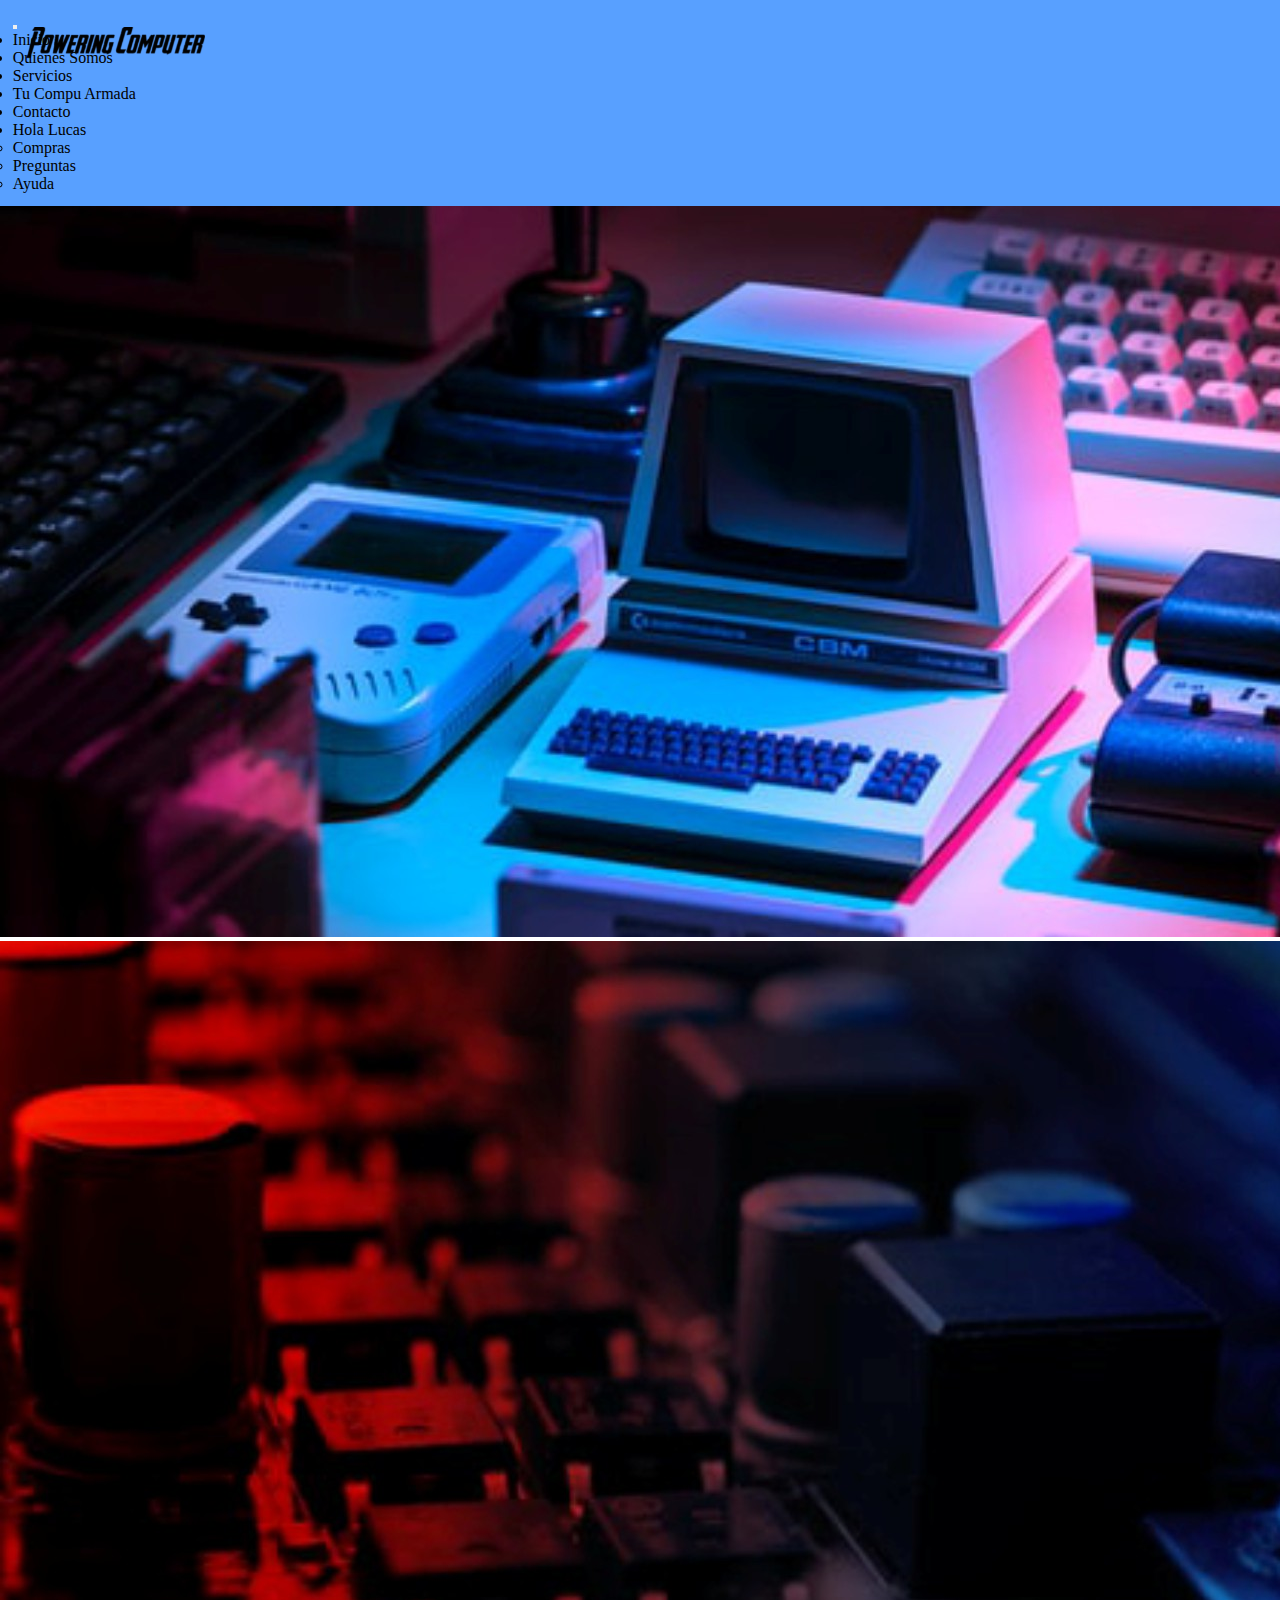
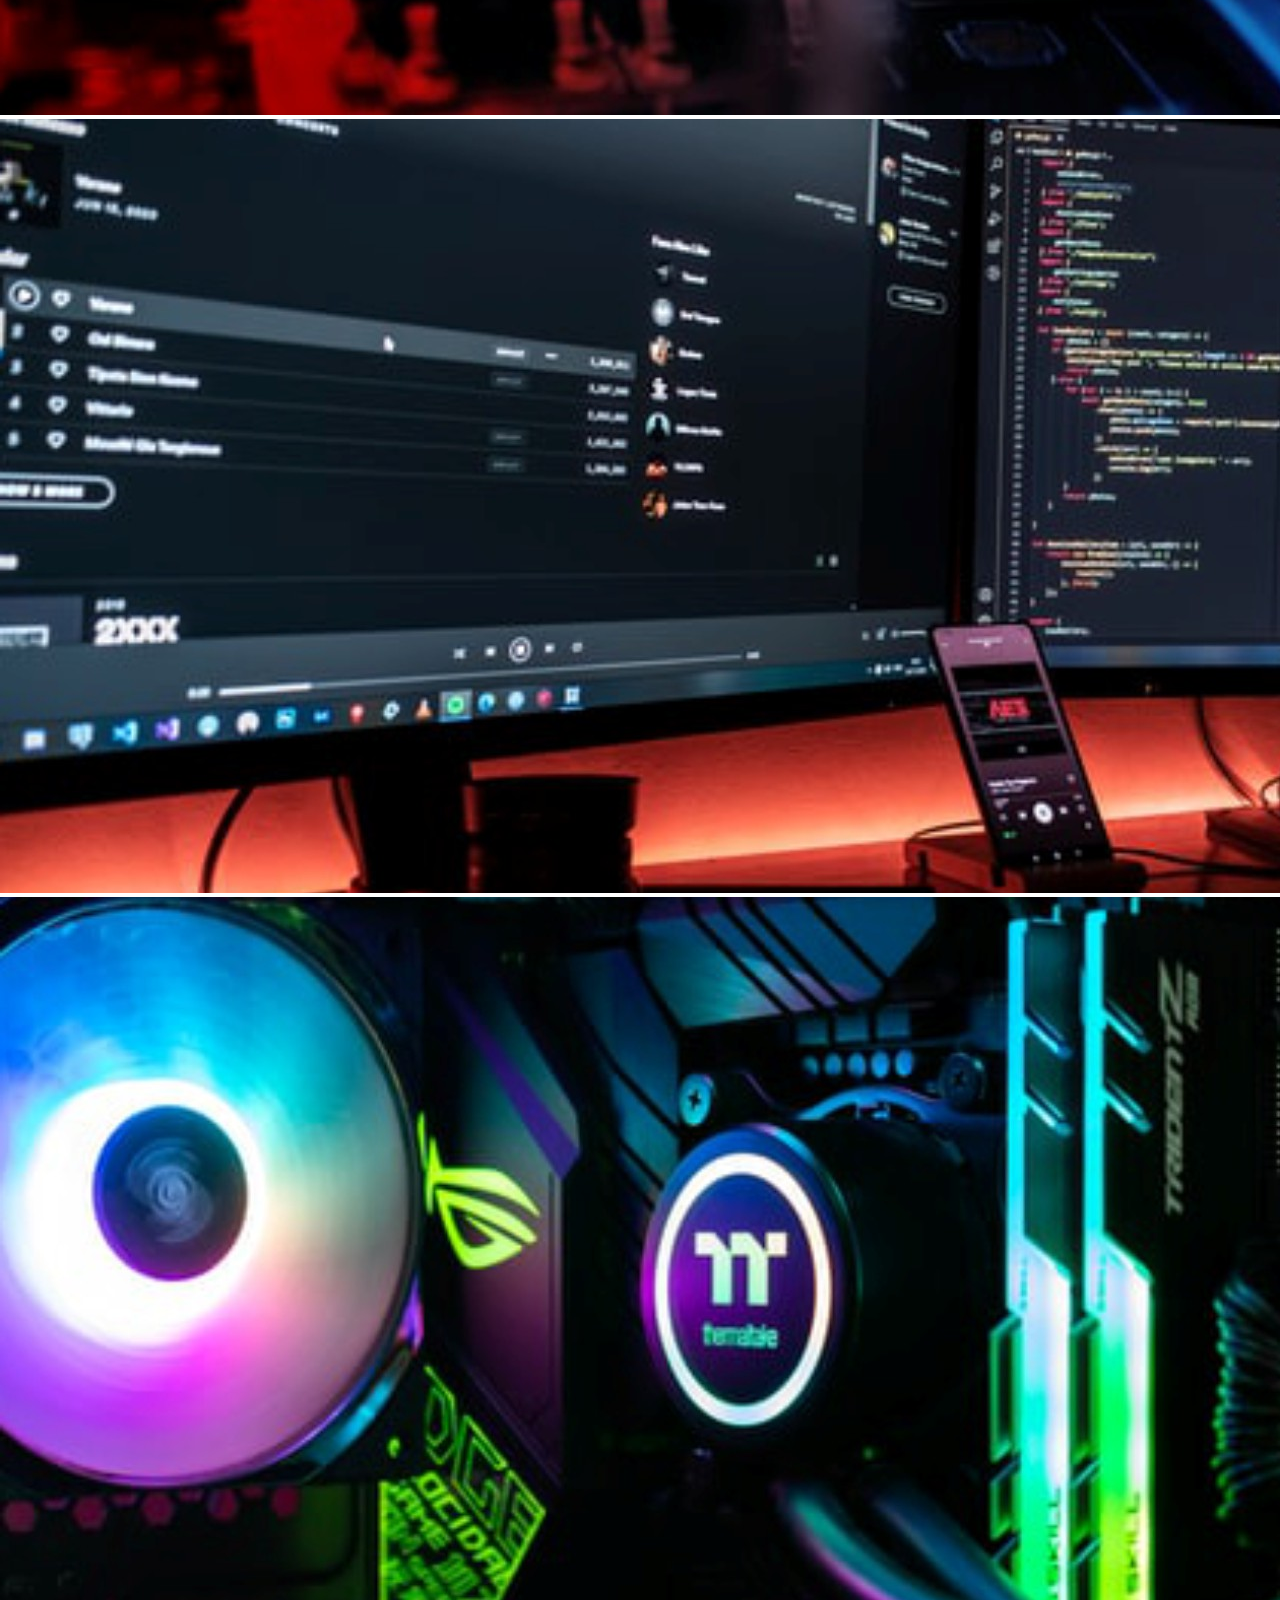
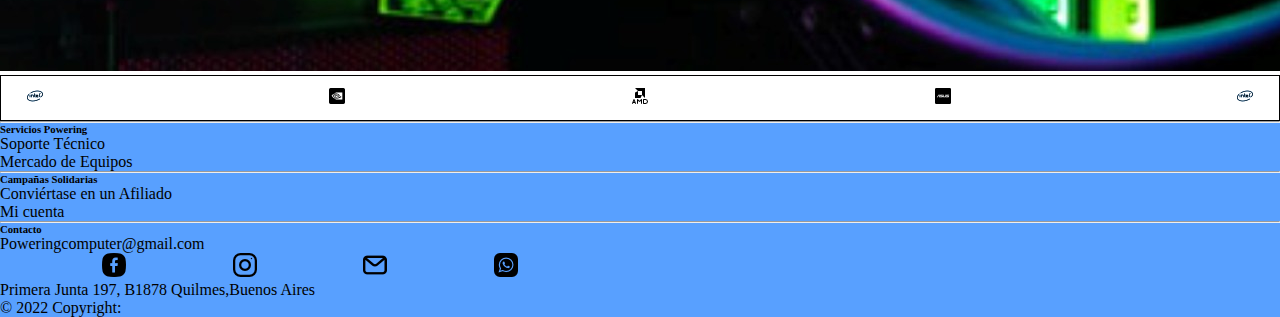
<file: index.html>
<!DOCTYPE html>
<html lang="es">

<head>
    <meta charset="UTF-8">
    <meta http-equiv="X-UA-Compatible" content="IE=edge">
    <meta name="viewport" content="width=device-width, initial-scale=1.0">
    <meta name="keywords" content="soporte, soportetecnico, soportecompu, poweringcomputer">
    <meta name="description"
        content="Powering Computer es un emprendimiento que provee asistencia técnica a equipos informáticos,  también busca alimentar la potencia de tu equipo para sacar el máximo desempeño.  ">
    <meta name="keywords" content="soporte, soportetecnico, soportecompu, poweringcomputer">
    <link rel="shortcut icon" href="./imagenes/iron-man.png">
    <title>Powering Computer</title>
    <link href="https://cdn.jsdelivr.net/npm/bootstrap@5.1.3/dist/css/bootstrap.min.css" rel="stylesheet"
        integrity="sha384-1BmE4kWBq78iYhFldvKuhfTAU6auU8tT94WrHftjDbrCEXSU1oBoqyl2QvZ6jIW3" crossorigin="anonymous">
    <link rel="stylesheet" href="./css/estilos.css">
</head>

<body>
    <header class="header">
        <div class="logo">
            <a href="./index.html">
                <img src="./imagenes/Powerin Computer (1).png" alt="Logo"></a>
        </div>
        <nav class="navbar navbar-expand-lg navbar-light" style="background-color: #58a0ff;">
            <div class="container-fluid">
                <a class="navbar-brand" href="#"></a>
                <button class="navbar-toggler" type="button" data-bs-toggle="collapse"
                    data-bs-target="#navbarNavDropdown" aria-controls="navbarNavDropdown" aria-expanded="false"
                    aria-label="Toggle navigation">
                    <span class="navbar-toggler-icon"></span>
                </button>
                <div class="collapse navbar-collapse justify-content-end" id="navbarNavDropdown">
                    <ul class="navbar-nav">
                        <li class="nav-item">
                            <a class="nav-link active" aria-current="page" href="./index.html">Inicio</a>
                        </li>
                        <li class="nav-item">
                            <a class="nav-link" href="./Pages/quienessomos.html">Quienes Somos</a>
                        </li>
                        <li class="nav-item">
                            <a class="nav-link" href="./Pages/servicios.html">Servicios</a>
                        <li class="nav-item">
                            <a class="nav-link" href="./Pages/tucompuarmada.html">Tu Compu Armada</a>
                        </li>
                        <li class="nav-item">
                            <a class="nav-link" href="./Pages/contacto.html">Contacto</a>
                        </li>
                        </li>
                        <li class="nav-item dropdown">
                            <a class="nav-link dropdown-toggle" href="#" id="navbarDropdownMenuLink" role="button"
                                data-bs-toggle="dropdown" aria-expanded="false">
                                Hola Lucas
                            </a>
                            <ul class="dropdown-menu" aria-labelledby="navbarDropdownMenuLink">
                                <li><a class="dropdown-item" href="./Pages/contacto.html">Compras</a></li>
                                <li><a class="dropdown-item" href="#">Preguntas</a></li>
                                <li><a class="dropdown-item" href="#">Ayuda</a></li>
                            </ul>
                        </li>
                    </ul>
                </div>
            </div>
        </nav>

    </header>
    <div id="carousel portatada" class="carousel slide" data-bs-ride="carousel">
        <div class="carousel-inner">
            <div class="carousel-item active">
                <img src="./imagenes/Portada1.jpg" class="d-block w-100" alt="Portada1">
            </div>
            <div class="carousel-item">
                <img src="./imagenes/Portada2.jpg" class="d-block w-100" alt="Portada2">
            </div>
            <div class="carousel-item">
                <img src="./imagenes/Portada3.jpg" class="d-block w-100" alt="Portada3">
            </div>
            <div class="carousel-item">
                <img src="./imagenes/Portada4.jpg" class="d-block w-100" alt="Portada4">
            </div>
        </div>
    </div>
    <section>
        <nav>
            <ul class="sliderMarcas">
                <li><img src="./imagenes/intel.png" alt="logoIntel"></li>
                <li><img src="./imagenes/nvidia.png" alt="logoNvidia"></li>
                <li><img src="./imagenes/amd.png" alt="logoAmd"></li>
                <li><img src="./imagenes/asus.png" alt="logoAsus"></li>
                <li><img src="./imagenes/intel.png" alt="logoIntel"></li>
            </ul>
        </nav>
    </section>

    <footer class="page-footer font-small mdb-color pt-4">

        <div id="padding0" class="container text-center text-md-left">

            <div class="row text-center text-md-left mt-3 pb-3">
                <hr class="w-100 clearfix d-md-none">
                <div class="col-md-2 col-lg-2 col-xl-2 mx-auto mt-3">
                    <h6 class="text-uppercase mb-4 font-weight-bold">Servicios Powering</h6>
                    <p>
                        <a href="./Pages/servicios.html">Soporte Técnico</a>
                    </p>
                    <p>
                        <a href="./Pages/tucompuarmada.html">Mercado de Equipos</a>
                    </p>

                </div>

                <hr class="w-100 clearfix d-md-none">
                <div class="col-md-3 col-lg-2 col-xl-2 mx-auto mt-3">
                    <h6 class="text-uppercase mb-4 font-weight-bold">Campañas Solidarias</h6>
                    <p>
                        <a href="./Pages/contacto.html">Conviértase en un Afiliado</a>
                    </p>
                    <p>
                        <a href="./Pages/contacto.html">Mi cuenta</a>
                    </p>
                </div>

                <hr class="w-100 clearfix d-md-none">

                <div class="col-md-4 col-lg-3 col-xl-3 mx-auto mt-3">
                    <h6 class="text-uppercase mb-4 font-weight-bold">Contacto</h6>
                    <div id="iconos">
                        <p>
                        <p>
                            <i class="fas fa-envelope mr-3"></i> Poweringcomputer@gmail.com
                        </p>
                        <a href="https://es-la.facebook.com/"><img src="./imagenes/facebook.png" alt="facebook"></a>
                        <a href="https://www.instagram.com/?hl=es-la"><img src="./imagenes/instagram.png"
                                alt="instagram"></a>
                        <a
                            href="https://accounts.google.com/AccountChooser/signinchooser?service=mail&continue=https%3A%2F%2Fmail.google.com%2Fmail%2F&flowName=GlifWebSignIn&flowEntry=AccountChooser"><img
                                src="./imagenes/gmail.png" alt="gmail"></a>
                        <a href="https://web.whatsapp.com/"><img src="./imagenes/whatsapp.png" alt="whatsapp"></a></br>
                        <i class="fas fa-home mr-3"></i><a href="https://g.page/rejuntacoworking?share"> Primera
                            Junta 197, B1878 Quilmes,Buenos Aires
                        </a>
                        </p>
                    </div>
                </div>
            </div>
            <div class="bg-light text-center text-lg-start">
                <div class="text-center p-3" id="footer">
                    © 2022 Copyright:
                </div>
            </div>
    </footer>

    <script src="https://cdn.jsdelivr.net/npm/bootstrap@5.1.3/dist/js/bootstrap.bundle.min.js"
        integrity="sha384-ka7Sk0Gln4gmtz2MlQnikT1wXgYsOg+OMhuP+IlRH9sENBO0LRn5q+8nbTov4+1p"
        crossorigin="anonymous"></script>
</body>

</html>
</file>
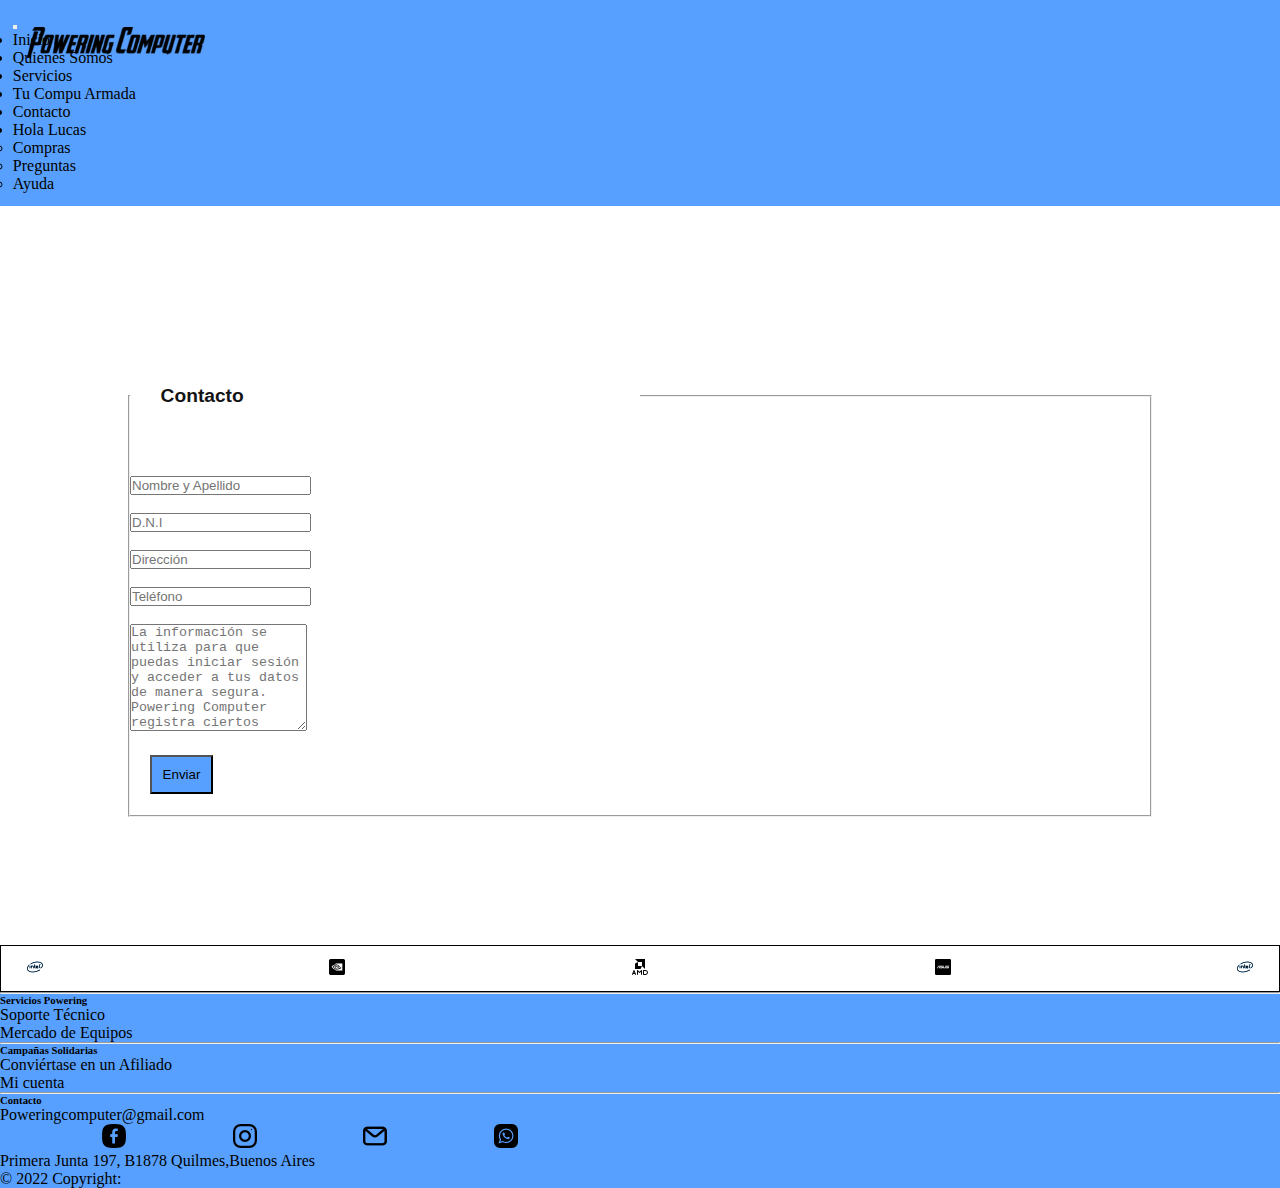
<file: Pages/contacto.html>
<!DOCTYPE html>
<html lang="es">

<head>
    <meta charset="UTF-8">
    <meta http-equiv="X-UA-Compatible" content="IE=edge">
    <meta name="viewport" content="width=device-width, initial-scale=1.0">
    <meta name="description"
        content="Powering Computer es un emprendimiento que provee asistencia técnica a equipos informáticos,  también busca alimentar la potencia de tu equipo para sacar el máximo desempeño.  ">
    <meta name="keywords" content="soporte, soportetecnico, soportecompu, poweringcomputer">
    <meta name="keywords" content="soporte, soportetecnico, soportecompu, poweringcomputer">
    <link rel="shortcut icon" href="../imagenes/iron-man.png">
    <link rel="stylesheet" href="https://cdnjs.cloudflare.com/ajax/libs/animate.css/4.1.1/animate.min.css" />
    <link href="https://cdn.jsdelivr.net/npm/bootstrap@5.1.3/dist/css/bootstrap.min.css" rel="stylesheet"
        integrity="sha384-1BmE4kWBq78iYhFldvKuhfTAU6auU8tT94WrHftjDbrCEXSU1oBoqyl2QvZ6jIW3" crossorigin="anonymous">
    <link rel="stylesheet" href="../css/estilos.css">
    <title>Powering Computer</title>
</head>

<body>
    <header class="header">
        <div class="logo">
            <a href="../index.html">
                <img src="../imagenes/Powerin Computer (1).png" alt="Logo"></a>
        </div>

        <nav class="navbar navbar-expand-lg navbar-light" style="background-color: #58a0ff;">
            <div class="container-fluid">
                <a class="navbar-brand" href="#"></a>
                <button class="navbar-toggler" type="button" data-bs-toggle="collapse"
                    data-bs-target="#navbarNavDropdown" aria-controls="navbarNavDropdown" aria-expanded="false"
                    aria-label="Toggle navigation">
                    <span class="navbar-toggler-icon"></span>
                </button>
                <div class="collapse navbar-collapse justify-content-end" id="navbarNavDropdown">
                    <ul class="navbar-nav">
                        <li class="nav-item">
                            <a class="nav-link active" aria-current="page" href="../index.html">Inicio</a>
                        </li>
                        <li class="nav-item">
                            <a class="nav-link" href="./quienessomos.html">Quienes Somos</a>
                        </li>
                        <li class="nav-item">
                            <a class="nav-link" href="./servicios.html">Servicios</a>
                        <li class="nav-item">
                            <a class="nav-link" href="./tucompuarmada.html">Tu Compu Armada</a>
                        </li>
                        <li class="nav-item">
                            <a class="nav-link" href="./contacto.html">Contacto</a>
                        </li>
                        </li>
                        <li class="nav-item dropdown">
                            <a class="nav-link dropdown-toggle" href="#" id="navbarDropdownMenuLink" role="button"
                                data-bs-toggle="dropdown" aria-expanded="false">
                                Hola Lucas
                            </a>
                            <ul class="dropdown-menu" aria-labelledby="navbarDropdownMenuLink">
                                <li><a class="dropdown-item" href="#">Compras</a></li>
                                <li><a class="dropdown-item" href="#">Preguntas</a></li>
                                <li><a class="dropdown-item" href="#">Ayuda</a></li>
                            </ul>
                        </li>
                    </ul>
                </div>
            </div>
        </nav>

    </header>
    <div class="container">
        <div class="row">
            <div class="col-md-12">
                <div class="well well-sm">
                    <form class="form-horizontal" method="post">
                        <fieldset>
                            <legend class="text-center contacto">
                                <h1>Contacto</h1>
                            </legend>
                            <div class="form-group">
                                <span class="col-md-1 col-md-offset-2 text-center"><i
                                        class="fa fa-user bigicon"></i></span>
                                <div class="col-md-8">
                                    <input id="fname" name="name" type="text" placeholder="Nombre y Apellido"
                                        class="form-control">
                                </div>
                            </div>
                            <div class="form-group">
                                <span class="col-md-1 col-md-offset-2 text-center"><i
                                        class="fa fa-user bigicon"></i></span>
                                <div class="col-md-8">
                                    <input id="lname" name="información" type="text" placeholder="D.N.I"
                                        class="form-control">
                                </div>
                            </div>

                            <div class="form-group">
                                <span class="col-md-1 col-md-offset-2 text-center"><i
                                        class="fa fa-envelope-o bigicon"></i></span>
                                <div class="col-md-8">
                                    <input id="información" name="email" type="text" placeholder="Dirección"
                                        class="form-control">
                                </div>
                            </div>

                            <div class="form-group">
                                <span class="col-md-1 col-md-offset-2 text-center"><i
                                        class="fa fa-phone-square bigicon"></i></span>
                                <div class="col-md-8">
                                    <input id="phone" name="phone" type="text" placeholder="Teléfono"
                                        class="form-control">
                                </div>
                            </div>

                            <div class="form-group">
                                <span class="col-md-1 col-md-offset-2 text-center"><i
                                        class="fa fa-pencil-square-o bigicon"></i></span>
                                <div class="col-md-8">
                                    <textarea class="form-control" id="message" name="message"
                                        placeholder="La información se utiliza para que puedas iniciar sesión y acceder a tus datos de manera segura. Powering Computer  registra ciertos datos de uso para fines relacionados con la seguridad, el soporte y la generación de informes."
                                        rows="7"></textarea>
                                </div>
                            </div>

                            <div class="form-group">
                                <div class="col-md-12 text-center">
                                    <button type="submit" class="btn btn-primary btn-lg boton ">Enviar</button>
                                </div>
                            </div>
                        </fieldset>
                    </form>
                </div>
            </div>
        </div>
    </div>
    <nav>
        <ul class="sliderMarcas">
            <li><img src="../imagenes/intel.png" alt="logoIntel"></li>
            <li><img src="../imagenes/nvidia.png" alt="logoNvidia"></li>
            <li><img src="../imagenes/amd.png" alt="logoAmd"></li>
            <li><img src="../imagenes/asus.png" alt="logoAsus"></li>
            <li><img src="../imagenes/intel.png" alt="logoIntel"></li>
        </ul>
    </nav>

    <footer class="page-footer font-small mdb-color pt-4">


        <div id="padding0" class="container text-center text-md-left">


            <div class="row text-center text-md-left mt-3 pb-3">



                <hr class="w-100 clearfix d-md-none">


                <div class="col-md-2 col-lg-2 col-xl-2 mx-auto mt-3">
                    <h6 class="text-uppercase mb-4 font-weight-bold">Servicios Powering</h6>
                    <p>
                        <a href="./Pages/servicios.html">Soporte Técnico</a>
                    </p>
                    <p>
                        <a href="./Pages/tucompuarmada.html">Mercado de Equipos</a>
                    </p>

                </div>

                <hr class="w-100 clearfix d-md-none">


                <div class="col-md-3 col-lg-2 col-xl-2 mx-auto mt-3">
                    <h6 class="text-uppercase mb-4 font-weight-bold">Campañas Solidarias</h6>
                    <p>
                        <a href="./Pages/contacto.html">Conviértase en un Afiliado</a>
                    </p>
                    <p>
                        <a href="./Pages/contacto.html">Mi cuenta</a>
                    </p>
                </div>

                <hr class="w-100 clearfix d-md-none">

                <div class="col-md-4 col-lg-3 col-xl-3 mx-auto mt-3">
                    <h6 class="text-uppercase mb-4 font-weight-bold">Contacto</h6>
                    <div id="iconos">
                        <p>
                        <p>
                            <i class="fas fa-envelope mr-3"></i> Poweringcomputer@gmail.com
                        </p>
                        <a href="https://es-la.facebook.com/"><img src="../imagenes/facebook.png" alt="facebook"></a>
                        <a href="https://www.instagram.com/?hl=es-la"><img src="../imagenes/instagram.png"
                                alt="instagram"></a>
                        <a
                            href="https://accounts.google.com/AccountChooser/signinchooser?service=mail&continue=https%3A%2F%2Fmail.google.com%2Fmail%2F&flowName=GlifWebSignIn&flowEntry=AccountChooser"><img
                                src="../imagenes/gmail.png" alt="gmail"></a>
                        <a href="https://web.whatsapp.com/"><img src="../imagenes/whatsapp.png" alt="whatsapp"></a></br>
                        <i class="fas fa-home mr-3"></i><a href="https://g.page/rejuntacoworking?share"> Primera
                            Junta 197, B1878 Quilmes,Buenos Aires
                        </a>
                        </p>
                    </div>
                </div>
            </div>
            <div class="bg-light text-center text-lg-start">
                <div class="text-center p-3" id="footer">
                    © 2022 Copyright:
                </div>
            </div>
    </footer>
    <script src="https://cdn.jsdelivr.net/npm/bootstrap@5.1.3/dist/js/bootstrap.bundle.min.js"
        integrity="sha384-ka7Sk0Gln4gmtz2MlQnikT1wXgYsOg+OMhuP+IlRH9sENBO0LRn5q+8nbTov4+1p"
        crossorigin="anonymous"></script>
</body>

</html>
</file>
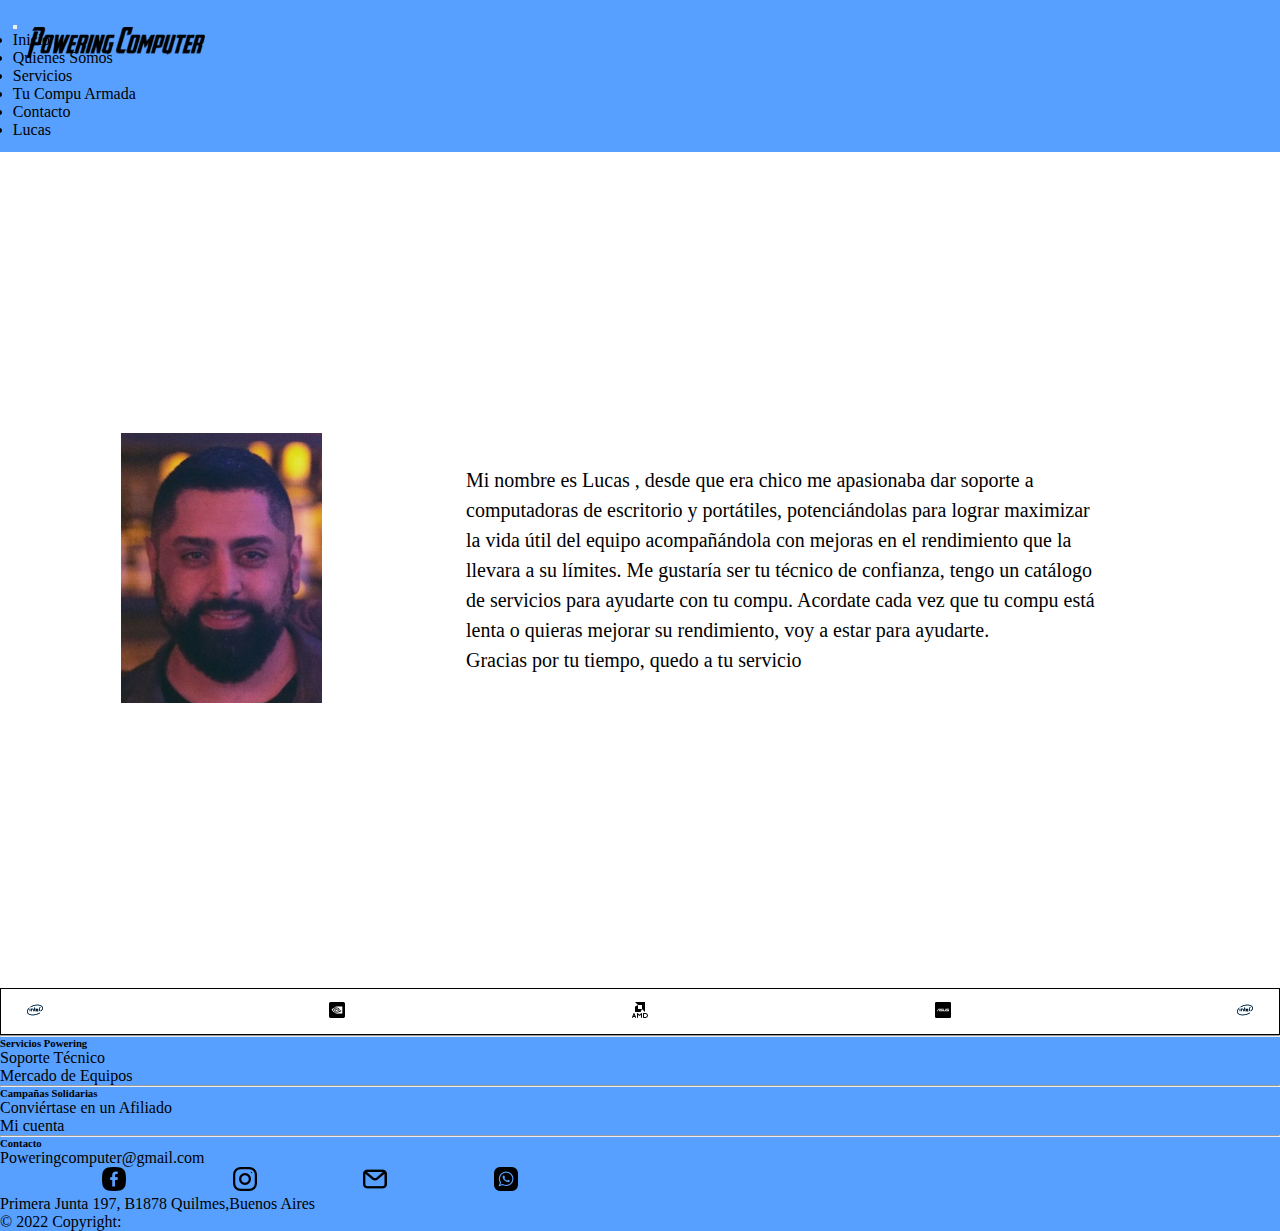
<file: Pages/quienessomos.html>
<!DOCTYPE html>
<html lang="es">

<head>
    <meta charset="UTF-8">
    <meta http-equiv="X-UA-Compatible" content="IE=edge">
    <meta name="viewport" content="width=device-width, initial-scale=1.0">
    <meta name="keywords" content="soporte, soportetecnico, soportecompu, poweringcomputer">
    <meta name="description"
        content="Powering Computer es un emprendimiento que provee asistencia técnica a equipos informáticos,  también busca alimentar la potencia de tu equipo para sacar el máximo desempeño.  ">
    <meta name="keywords" content="soporte, soportetecnico, soportecompu, poweringcomputer">
    <link rel="shortcut icon" href="../imagenes/iron-man.png">
    <title>Powering Servicios</title>
    <link href="https://cdn.jsdelivr.net/npm/bootstrap@5.1.3/dist/css/bootstrap.min.css" rel="stylesheet"
        integrity="sha384-1BmE4kWBq78iYhFldvKuhfTAU6auU8tT94WrHftjDbrCEXSU1oBoqyl2QvZ6jIW3" crossorigin="anonymous">
    <link rel="stylesheet" href="../css/estilos.css">
</head>

<body>
    <header class="header">
        <div class="logo">
            <a href="../index.html">
                <img src="../imagenes/Powerin Computer (1).png" alt="Logo"></a>
        </div>
        <nav class="navbar navbar-expand-lg navbar-light" style="background-color: #58a0ff;">
            <div class="container-fluid">
                <a class="navbar-brand" href="#"></a>
                <button class="navbar-toggler" type="button" data-bs-toggle="collapse"
                    data-bs-target="#navbarNavDropdown" aria-controls="navbarNavDropdown" aria-expanded="false"
                    aria-label="Toggle navigation">
                    <span class="navbar-toggler-icon"></span>
                </button>
                <div class="collapse navbar-collapse justify-content-end" id="navbarNavDropdown">
                    <ul class="navbar-nav">
                        <li class="nav-item">
                            <a class="nav-link active" aria-current="page" href="../index.html">Inicio</a>
                        </li>
                        <li class="nav-item">
                            <a class="nav-link" href="./quienessomos.html">Quienes Somos</a>
                        </li>
                        <li class="nav-item">
                            <a class="nav-link" href="./servicios.html">Servicios</a>
                        <li class="nav-item">
                            <a class="nav-link" href="./tucompuarmada.html">Tu Compu Armada</a>
                        </li>
                        <li class="nav-item">
                            <a class="nav-link" href="./contacto.html">Contacto</a>
                        </li>
                        </li>
                        <li class="nav-item dropdown">
                            <a class="nav-link dropdown-toggle" href="#" id="navbarDropdownMenuLink" role="button"
                                data-bs-toggle="dropdown" aria-expanded="false">

                                Lucas
                            </a>
    </header>


    <div class="biografia">
        <section class="miFoto"> <img src="../imagenes/Lucas.png" alt="Lucas">
        </section>

        <article class="quienSoy">
            <p>Mi nombre es Lucas , desde que era chico me apasionaba dar soporte a computadoras de escritorio y
                portátiles, potenciándolas para lograr maximizar la vida útil del equipo acompañándola con mejoras en el
                rendimiento que la llevara a su límites. Me gustaría ser tu técnico de confianza, tengo un catálogo de
                servicios para ayudarte con tu compu.
                Acordate cada vez que tu compu está lenta o quieras mejorar su rendimiento, voy a estar para ayudarte.
                </br>

                Gracias por tu tiempo, quedo a tu servicio
            </p>
        </article>
    </div>

    <nav>
        <ul class="sliderMarcas">
            <li><img src="../imagenes/intel.png" alt="logoIntel"></li>
            <li><img src="../imagenes/nvidia.png" alt="logoNvidia"></li>
            <li><img src="../imagenes/amd.png" alt="logoAmd"></li>
            <li><img src="../imagenes/asus.png" alt="logoAsus"></li>
            <li><img src="../imagenes/intel.png" alt="logoIntel"></li>
        </ul>
    </nav>

    </section>
    <footer class="page-footer font-small mdb-color pt-4">


        <div id="padding0" class="container text-center text-md-left">


            <div class="row text-center text-md-left mt-3 pb-3">



                <hr class="w-100 clearfix d-md-none">


                <div class="col-md-2 col-lg-2 col-xl-2 mx-auto mt-3">
                    <h6 class="text-uppercase mb-4 font-weight-bold">Servicios Powering</h6>
                    <p>
                        <a href="./Pages/servicios.html">Soporte Técnico</a>
                    </p>
                    <p>
                        <a href="./Pages/tucompuarmada.html">Mercado de Equipos</a>
                    </p>

                </div>

                <hr class="w-100 clearfix d-md-none">


                <div class="col-md-3 col-lg-2 col-xl-2 mx-auto mt-3">
                    <h6 class="text-uppercase mb-4 font-weight-bold">Campañas Solidarias</h6>
                    <p>
                        <a href="./Pages/contacto.html">Conviértase en un Afiliado</a>
                    </p>
                    <p>
                        <a href="./Pages/contacto.html">Mi cuenta</a>
                    </p>
                </div>

                <hr class="w-100 clearfix d-md-none">

                <div class="col-md-4 col-lg-3 col-xl-3 mx-auto mt-3">
                    <h6 class="text-uppercase mb-4 font-weight-bold">Contacto</h6>
                    <div id="iconos">
                        <p>
                        <p>
                            <i class="fas fa-envelope mr-3"></i> Poweringcomputer@gmail.com
                        </p>
                        <a href="https://es-la.facebook.com/"><img src="../imagenes/facebook.png" alt="facebook"></a>
                        <a href="https://www.instagram.com/?hl=es-la"><img src="../imagenes/instagram.png"
                                alt="instagram"></a>
                        <a
                            href="https://accounts.google.com/AccountChooser/signinchooser?service=mail&continue=https%3A%2F%2Fmail.google.com%2Fmail%2F&flowName=GlifWebSignIn&flowEntry=AccountChooser"><img
                                src="../imagenes/gmail.png" alt="gmail"></a>
                        <a href="https://web.whatsapp.com/"><img src="../imagenes/whatsapp.png" alt="whatsapp"></a></br>
                        <i class="fas fa-home mr-3"></i><a href="https://g.page/rejuntacoworking?share"> Primera
                            Junta 197, B1878 Quilmes,Buenos Aires
                        </a>
                        </p>
                    </div>
                </div>
            </div>
            <div class="bg-light text-center text-lg-start">
                <div class="text-center p-3" id="footer">
                    © 2022 Copyright:
                </div>
            </div>
    </footer>
    <script src="https://cdn.jsdelivr.net/npm/bootstrap@5.1.3/dist/js/bootstrap.bundle.min.js"
        integrity="sha384-ka7Sk0Gln4gmtz2MlQnikT1wXgYsOg+OMhuP+IlRH9sENBO0LRn5q+8nbTov4+1p"
        crossorigin="anonymous"></script>
</body>


</html>
</file>
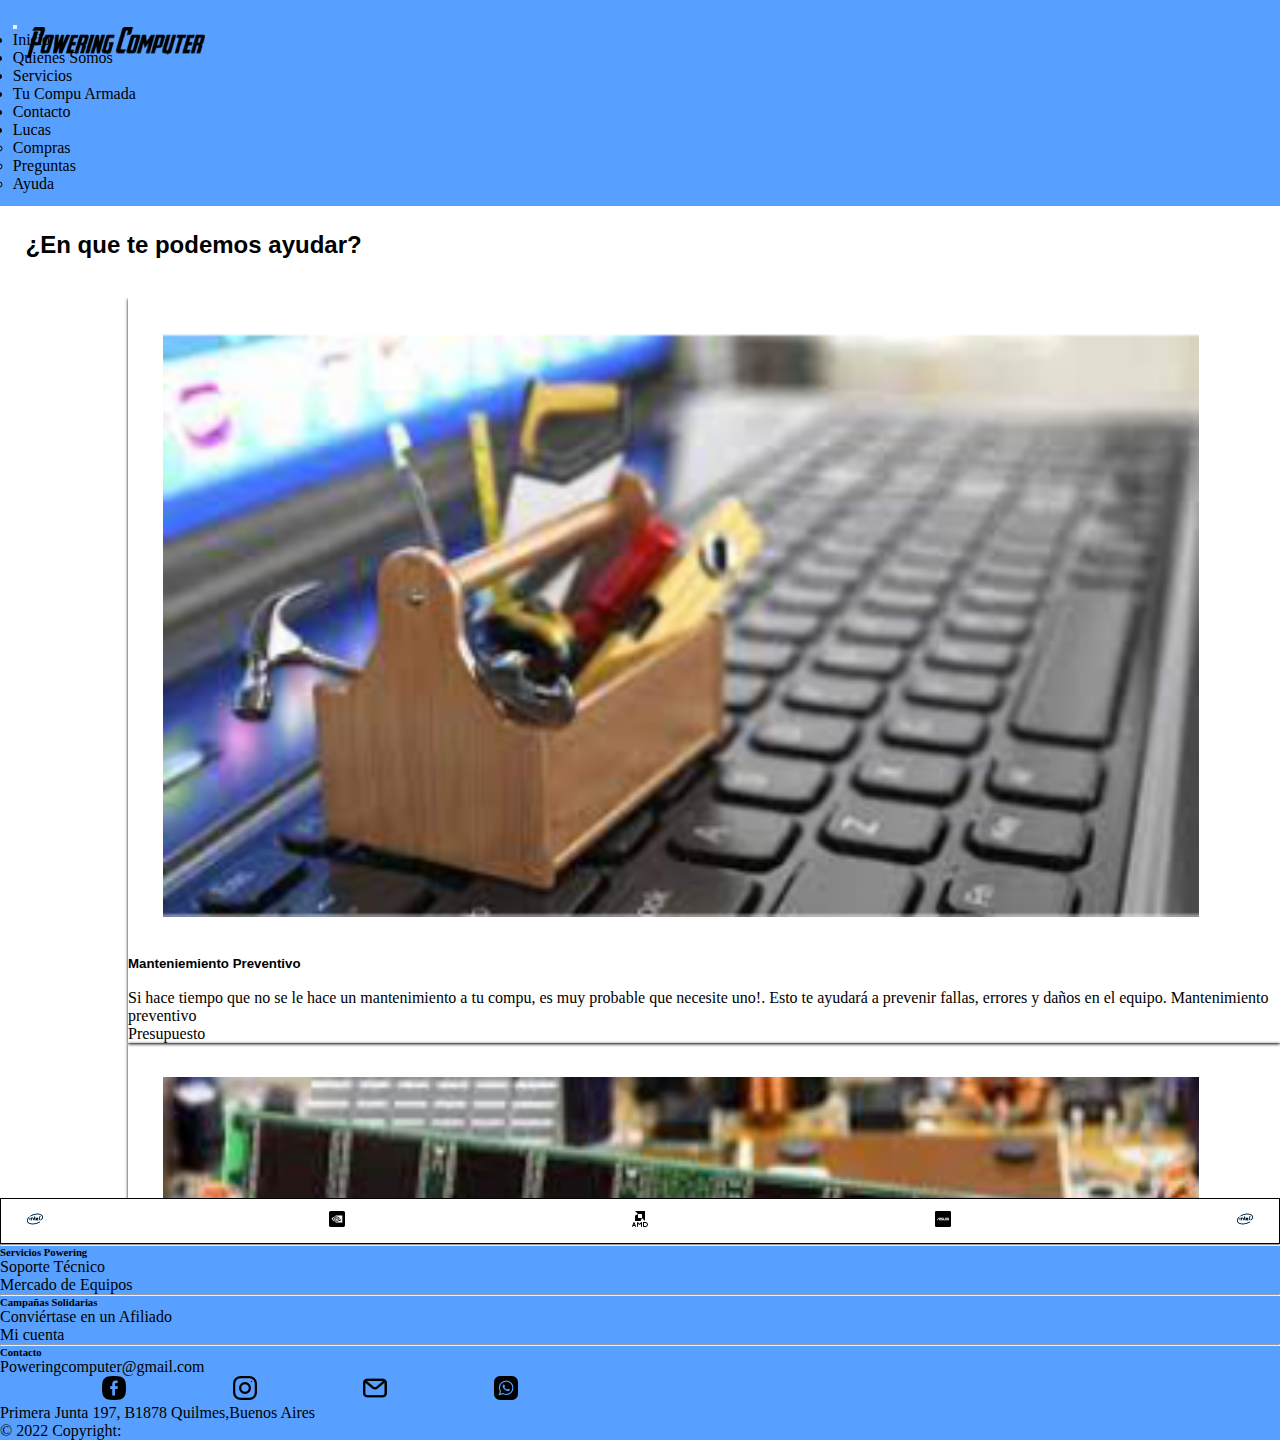
<file: Pages/servicios.html>
<!DOCTYPE html>
<html lang="es">

<head>
    <meta charset="UTF-8">
    <meta http-equiv="X-UA-Compatible" content="IE=edge">
    <meta name="viewport" content="width=device-width, initial-scale=1.0">
    <meta name="keywords" content="soporte, soportetecnico, soportecompu, poweringcomputer">
    <meta name="description"
        content="Powering Computer es un emprendimiento que provee asistencia técnica a equipos informáticos,  también busca alimentar la potencia de tu equipo para sacar el máximo desempeño.  ">
    <meta name="keywords" content="soporte, soportetecnico, soportecompu, poweringcomputer">
    <link rel="shortcut icon" href="../imagenes/iron-man.png">
    <title>Powering Servicios</title>
    <link href="https://cdn.jsdelivr.net/npm/bootstrap@5.1.3/dist/css/bootstrap.min.css" rel="stylesheet"
        integrity="sha384-1BmE4kWBq78iYhFldvKuhfTAU6auU8tT94WrHftjDbrCEXSU1oBoqyl2QvZ6jIW3" crossorigin="anonymous">
    <link rel="stylesheet" href="../css/estilos.css">
</head>

<body>
    <header class="header">
        <div class="logo">
            <a href="../index.html">
                <img src="../imagenes/Powerin Computer (1).png" alt="Logo"></a>
        </div>
        <nav class="navbar navbar-expand-lg navbar-light" style="background-color: #58a0ff;">
            <div class="container-fluid">
                <a class="navbar-brand" href="#"></a>
                <button class="navbar-toggler" type="button" data-bs-toggle="collapse"
                    data-bs-target="#navbarNavDropdown" aria-controls="navbarNavDropdown" aria-expanded="false"
                    aria-label="Toggle navigation">
                    <span class="navbar-toggler-icon"></span>
                </button>
                <div class="collapse navbar-collapse justify-content-end" id="navbarNavDropdown">
                    <ul class="navbar-nav">
                        <li class="nav-item">
                            <a class="nav-link active" aria-current="page" href="../index.html">Inicio</a>
                        </li>
                        <li class="nav-item">
                            <a class="nav-link" href="./quienessomos.html">Quienes Somos</a>
                        </li>
                        <li class="nav-item">
                            <a class="nav-link" href="./servicios.html">Servicios</a>
                        <li class="nav-item">
                            <a class="nav-link" href="./tucompuarmada.html">Tu Compu Armada</a>
                        </li>
                        <li class="nav-item">
                            <a class="nav-link" href="./contacto.html">Contacto</a>
                        </li>
                        </li>
                        <li class="nav-item dropdown">
                            <a class="nav-link dropdown-toggle" href="#" id="navbarDropdownMenuLink" role="button"
                                data-bs-toggle="dropdown" aria-expanded="false">

                                Lucas
                            </a>
                            <ul class="dropdown-menu" aria-labelledby="navbarDropdownMenuLink">
                                <li><a class="dropdown-item" href="./contacto.html">Compras</a></li>
                                <li><a class="dropdown-item" href="./contacto.html">Preguntas</a></li>
                                <li><a class="dropdown-item" href="./contacto.html">Ayuda</a></li>
                            </ul>
                        </li>
                    </ul>
                </div>
            </div>
        </nav>

    </header>
<h1 class="titulos">¿En que te podemos ayudar?</h1>
    <div class="row row-cols-1 row-cols-md-4 g-4 servicios text-center">
        <div class="col">
            <div class="card">
                <img src="../imagenes/Mp.png" class="card-img-top" alt="m.preventivo">
                <div class="card-body">
                    <h5 class="card-title">Manteniemiento Preventivo</h5>
                    <p class="card-text">
                        </br>
                        Si hace tiempo que no se le hace un mantenimiento a tu compu, es muy probable que necesite uno!.
                        Esto te ayudará a prevenir fallas, errores y daños en el equipo.
                        Mantenimiento preventivo</p>
                        <a class="btn btn-primary" href="https://wa.me/p/4625246720833393/5491134542777" role="button">Presupuesto</a>
                </div>
            </div>
        </div>
        <div class="col">
            <div class="card">
                <img src="../imagenes/Mc (1).png" class="card-img-top" alt="m.Correctivo">
                <div class="card-body">
                    <h5 class="card-title">Mantenimiento Correctivo</h5>
                    <p class="card-text">Necesitamos hacer un diagnóstico para encontrar el problema y tratar de
                        solucionarlo lo más rápido posible, para que puedas volver a usar tu compu cuanto antes</p>
                        <a class="btn btn-primary" href="https://wa.me/p/4616277701738095/5491134542777" role="button">Presupuesto</a>
                </div>
            </div>
        </div>
        <div class="col">
            <div class="card">
                <img src="../imagenes/Ah.png" class="card-img-top" alt="actualizacionHardware">
                <div class="card-body">
                    <h5 class="card-title">Actualización Hardware</h5>
                    <p class="card-text">Llega cierto momento en el que el PC empieza a ir lento, llegados a este caso,
                        debemos actualizar el hardware del equipo y sacarle el máximo a tu compu.</p>
                        <a class="btn btn-primary" href="https://wa.me/p/4186957178090046/5491134542777" role="button">Presupuesto</a>
                </div>
            </div>
        </div>
        <div class="col">
            <div class="card">
                <img src="../imagenes/Ar.png" class="card-img-top" alt="asistenciaRemota">
                <div class="card-body">
                    <h5 class="card-title">Asistencia Remota</h5>
                    <p class="card-text">Utilizado un programa de control remoto, me conecto a tu compu dándonos la
                        posibilidad de atender muchas de las incidencias técnicas sin necesidad de que te desprendas de
                        tu equipo.</p>
                        <a class="btn btn-primary" href="https://wa.me/p/5922132134527691/5491134542777" role="button">Presupuesto</a>
                </div>
            </div>
        </div>
    </div>

    <nav>
        <ul class="sliderMarcas">
            <li><img src="../imagenes/intel.png" alt="logoIntel"></li>
            <li><img src="../imagenes/nvidia.png" alt="logoNvidia"></li>
            <li><img src="../imagenes/amd.png" alt="logoAmd"></li>
            <li><img src="../imagenes/asus.png" alt="logoAsus"></li>
            <li><img src="../imagenes/intel.png" alt="logoIntel"></li>
        </ul>
    </nav>

    </section>
    <footer class="page-footer font-small mdb-color pt-4">


        <div id="padding0" class="container text-center text-md-left">


            <div class="row text-center text-md-left mt-3 pb-3">



                <hr class="w-100 clearfix d-md-none">


                <div class="col-md-2 col-lg-2 col-xl-2 mx-auto mt-3">
                    <h6 class="text-uppercase mb-4 font-weight-bold">Servicios Powering</h6>
                    <p>
                        <a href="./Pages/servicios.html">Soporte Técnico</a>
                    </p>
                    <p>
                        <a href="./Pages/tucompuarmada.html">Mercado de Equipos</a>
                    </p>

                </div>

                <hr class="w-100 clearfix d-md-none">


                <div class="col-md-3 col-lg-2 col-xl-2 mx-auto mt-3">
                    <h6 class="text-uppercase mb-4 font-weight-bold">Campañas Solidarias</h6>
                    <p>
                        <a href="./Pages/contacto.html">Conviértase en un Afiliado</a>
                    </p>
                    <p>
                        <a href="./Pages/contacto.html">Mi cuenta</a>
                    </p>
                </div>

                <hr class="w-100 clearfix d-md-none">

                <div class="col-md-4 col-lg-3 col-xl-3 mx-auto mt-3">
                    <h6 class="text-uppercase mb-4 font-weight-bold">Contacto</h6>
                    <div id="iconos">
                        <p>
                        <p>
                            <i class="fas fa-envelope mr-3"></i> Poweringcomputer@gmail.com
                        </p>
                        <a href="https://es-la.facebook.com/"><img src="../imagenes/facebook.png" alt="facebook"></a>
                        <a href="https://www.instagram.com/?hl=es-la"><img src="../imagenes/instagram.png"
                                alt="instagram"></a>
                        <a
                            href="https://accounts.google.com/AccountChooser/signinchooser?service=mail&continue=https%3A%2F%2Fmail.google.com%2Fmail%2F&flowName=GlifWebSignIn&flowEntry=AccountChooser"><img
                                src="../imagenes/gmail.png" alt="gmail"></a>
                        <a href="https://web.whatsapp.com/"><img src="../imagenes/whatsapp.png" alt="whatsapp"></a></br>
                        <i class="fas fa-home mr-3"></i><a href="https://g.page/rejuntacoworking?share"> Primera
                            Junta 197, B1878 Quilmes,Buenos Aires
                        </a>
                        </p>
                    </div>
                </div>
            </div>
            <div class="bg-light text-center text-lg-start">
                <div class="text-center p-3" id="footer">
                    © 2022 Copyright:
                </div>
            </div>
    </footer>
    <script src="https://cdn.jsdelivr.net/npm/bootstrap@5.1.3/dist/js/bootstrap.bundle.min.js"
        integrity="sha384-ka7Sk0Gln4gmtz2MlQnikT1wXgYsOg+OMhuP+IlRH9sENBO0LRn5q+8nbTov4+1p"
        crossorigin="anonymous"></script>
</body>

</html>
</file>
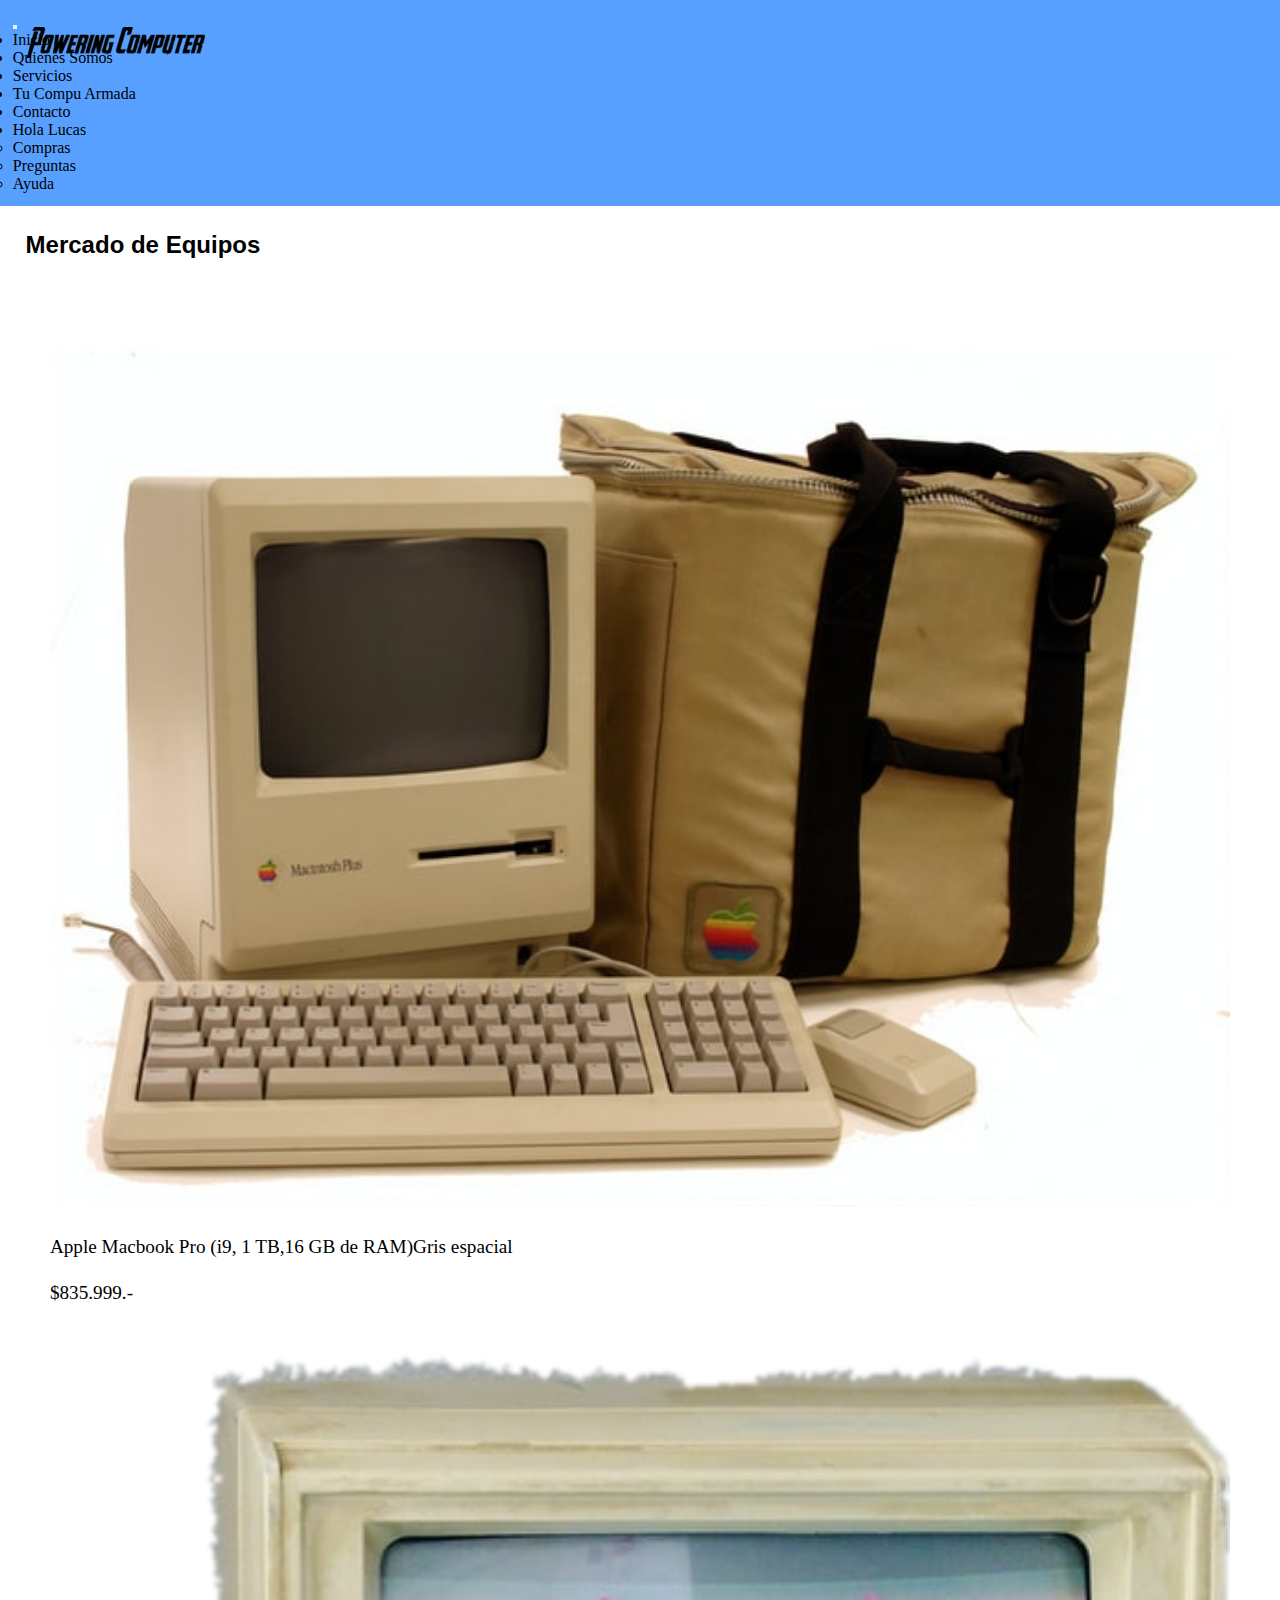
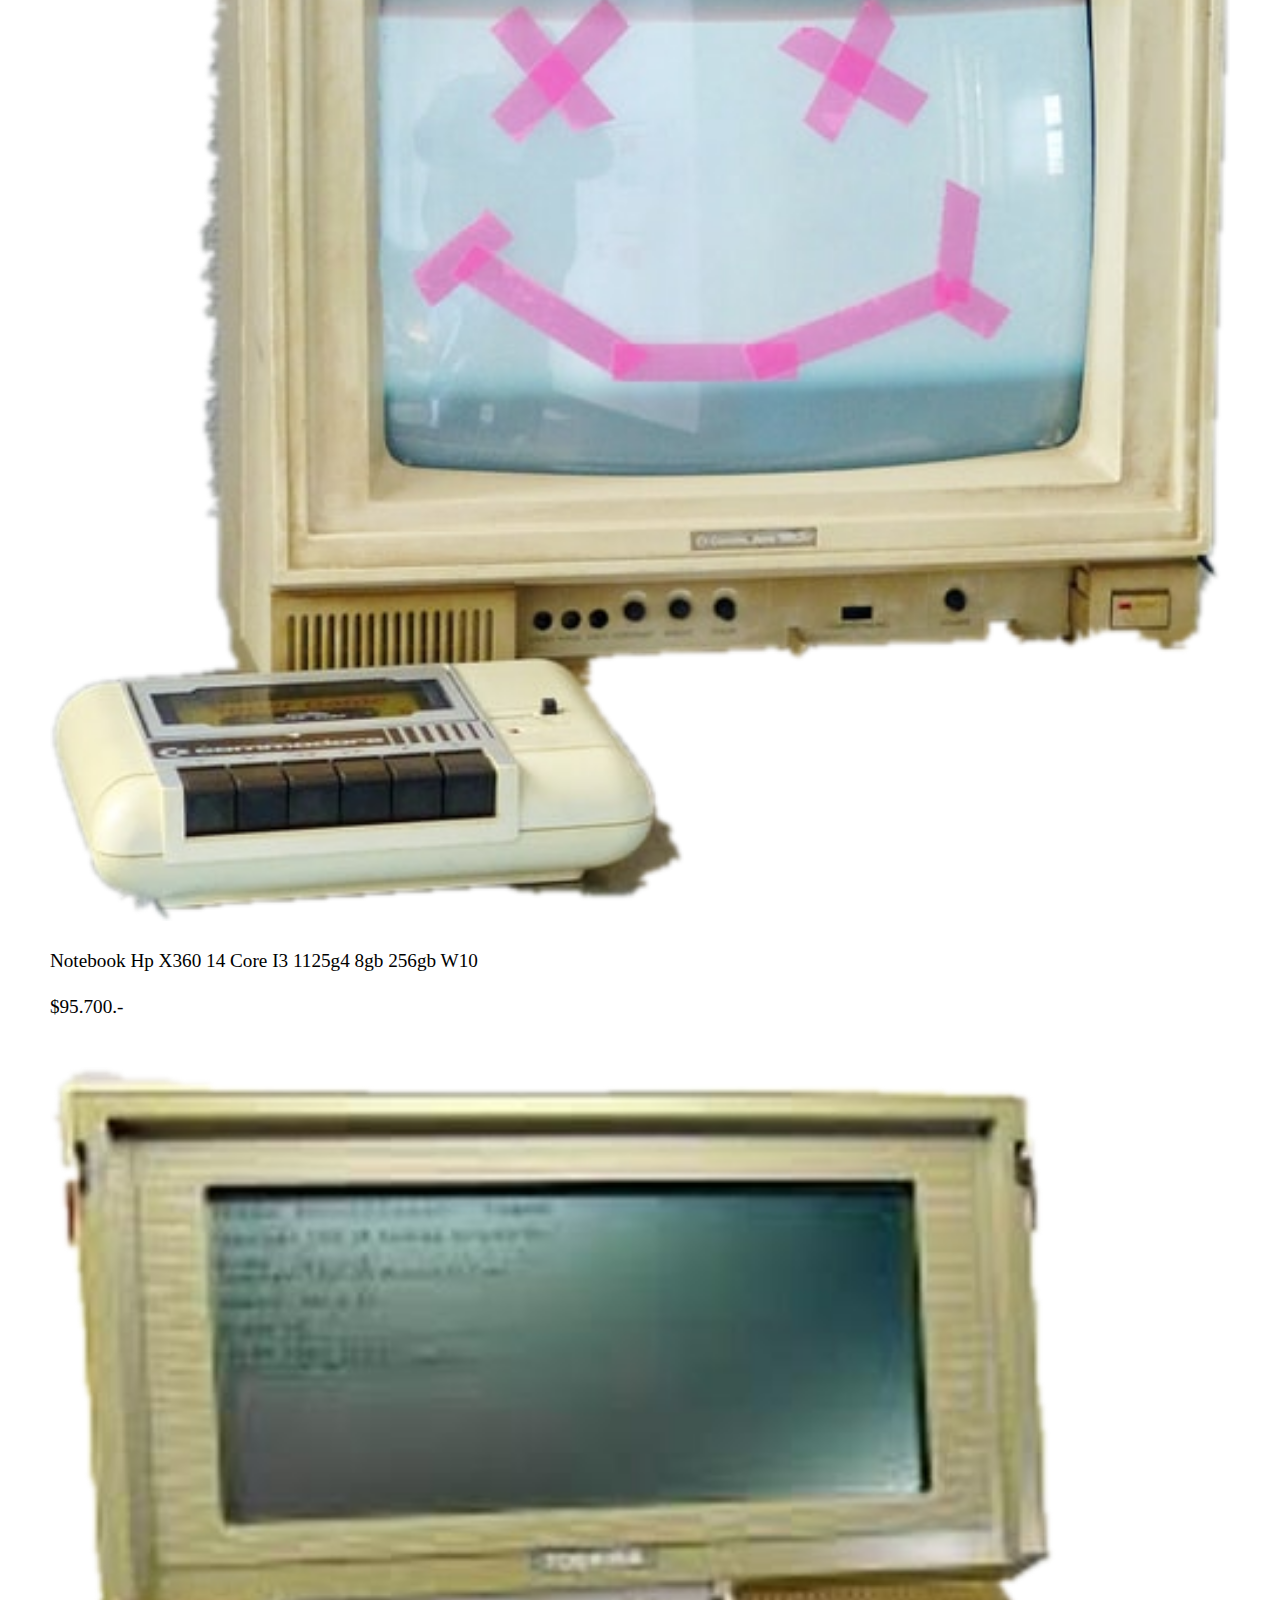
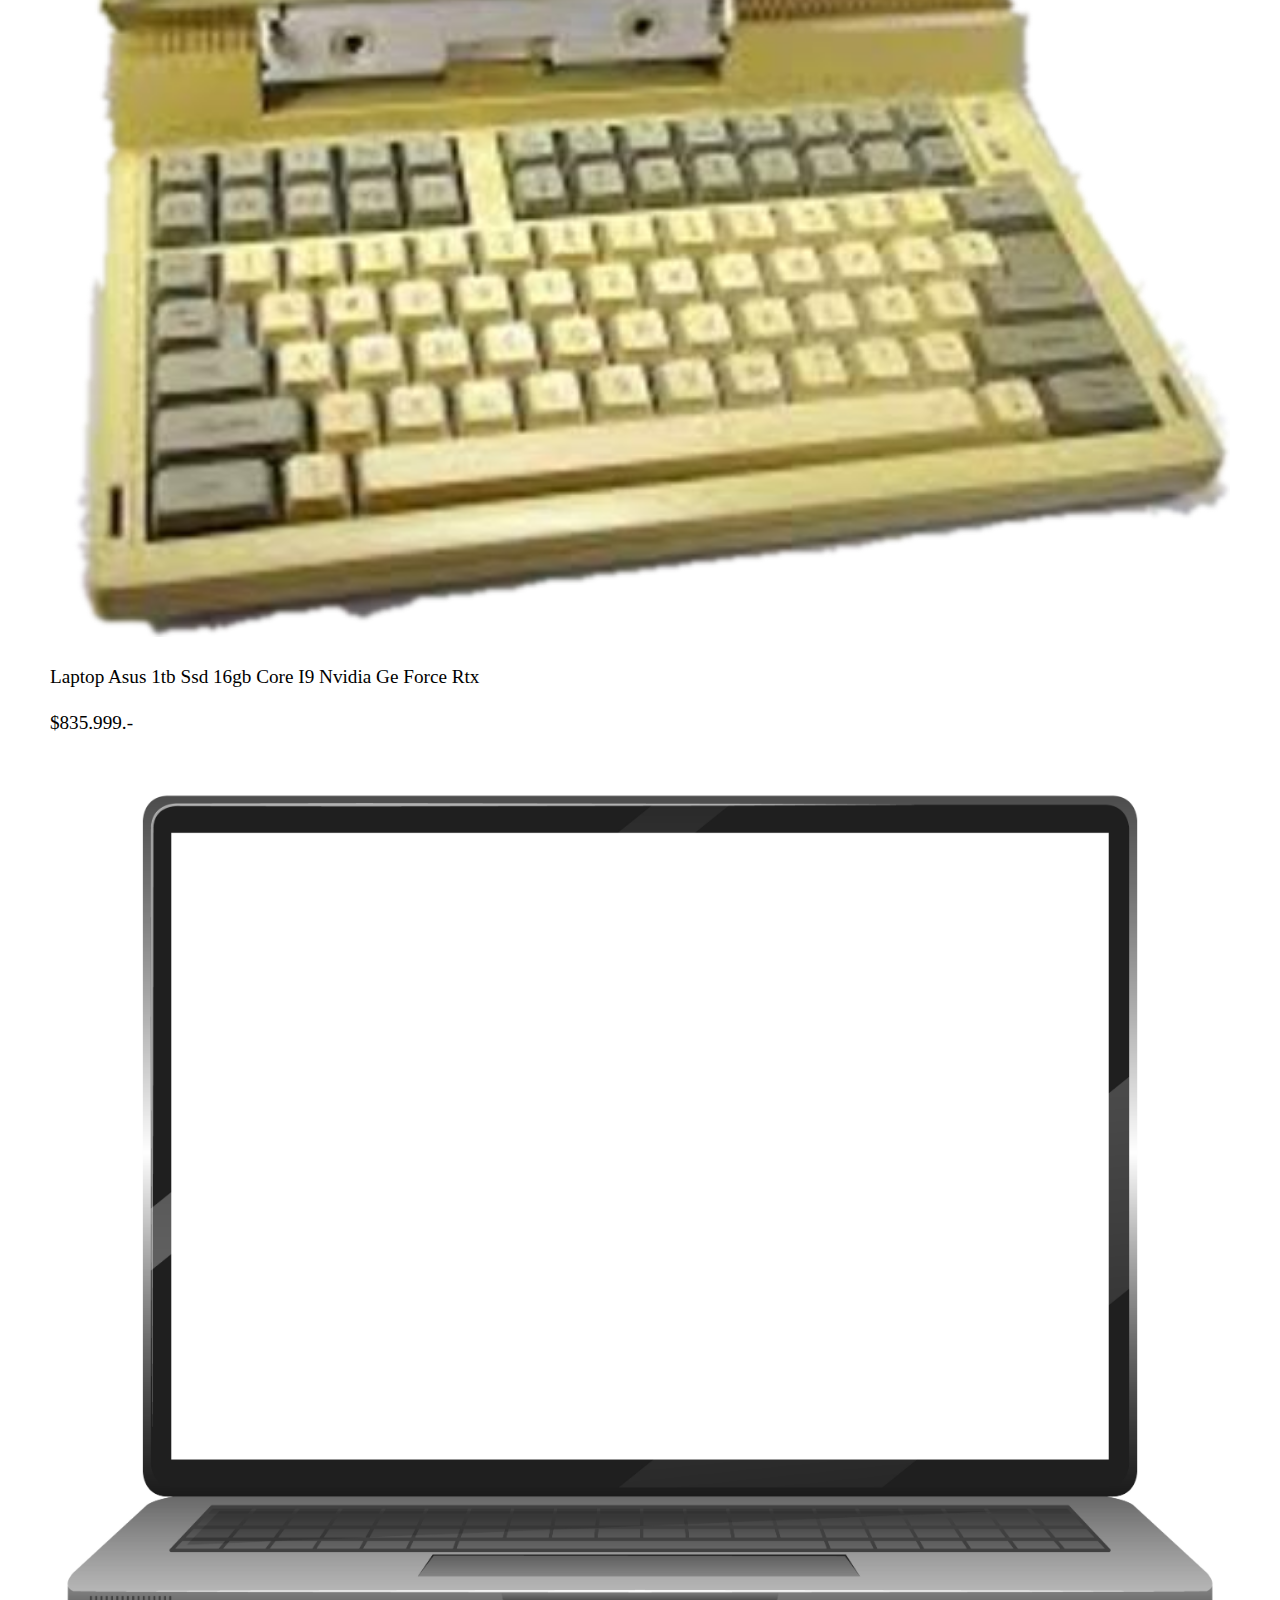
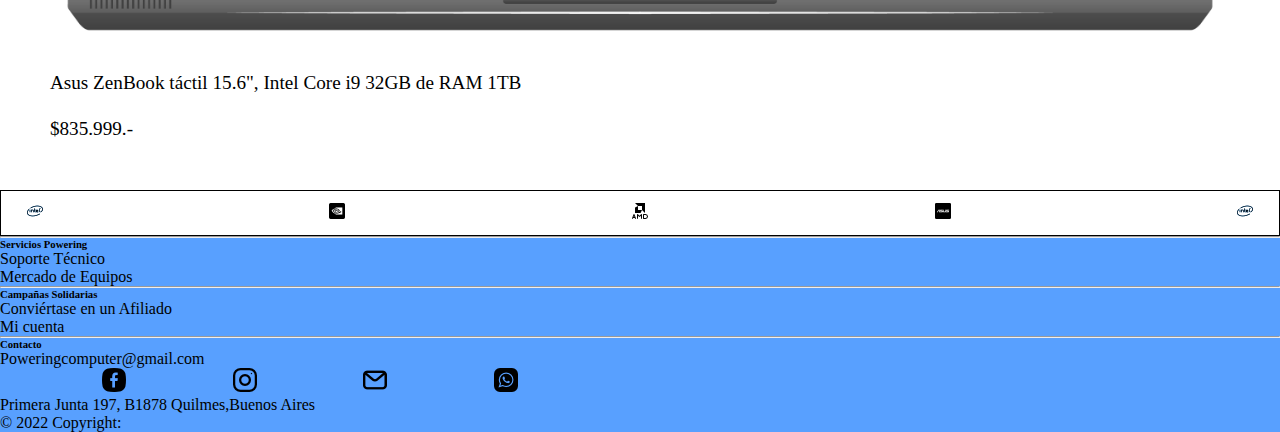
<file: Pages/tucompuarmada.html>
<!DOCTYPE html>
<html lang="en">

<head>
    <meta charset="UTF-8">
    <meta http-equiv="X-UA-Compatible" content="IE=edge">
    <meta name="viewport" content="width=device-width, initial-scale=1.0">
    <meta name="description"
        content="Powering Computer es un emprendimiento que provee asistencia técnica a equipos informáticos,  también busca alimentar la potencia de tu equipo para sacar el máximo desempeño.  ">
    <meta name="keywords" content="soporte, soportetecnico, soportecompu, poweringcomputer">
    <meta name="keywords" content="soporte, soportetecnico, soportecompu, poweringcomputer">
    <link rel="shortcut icon" href="../imagenes/iron-man.png">
    <link href="https://cdn.jsdelivr.net/npm/bootstrap@5.1.3/dist/css/bootstrap.min.css" rel="stylesheet"
        integrity="sha384-1BmE4kWBq78iYhFldvKuhfTAU6auU8tT94WrHftjDbrCEXSU1oBoqyl2QvZ6jIW3" crossorigin="anonymous">
    <link rel="stylesheet" href="../css/estilos.css">
    <title>Powering Computer</title>

</head>

<body>
    <header class="header">
        <div class="logo">
            <a href="../index.html">
                <img src="../imagenes/Powerin Computer (1).png" alt="Logo"></a>
        </div>
        <nav class="navbar navbar-expand-lg navbar-light" style="background-color: #58a0ff;">
            <div class="container-fluid">
                <a class="navbar-brand" href="#"></a>
                <button class="navbar-toggler" type="button" data-bs-toggle="collapse"
                    data-bs-target="#navbarNavDropdown" aria-controls="navbarNavDropdown" aria-expanded="false"
                    aria-label="Toggle navigation">
                    <span class="navbar-toggler-icon"></span>
                </button>
                <div class="collapse navbar-collapse justify-content-end" id="navbarNavDropdown">
                    <ul class="navbar-nav">
                        <li class="nav-item">
                            <a class="nav-link active" aria-current="page" href="../index.html">Inicio</a>
                        </li>
                        <li class="nav-item">
                            <a class="nav-link" href="./quienessomos.html">Quienes Somos</a>
                        </li>
                        <li class="nav-item">
                            <a class="nav-link" href="./servicios.html">Servicios</a>
                        <li class="nav-item">
                            <a class="nav-link" href="./tucompuarmada.html">Tu Compu Armada</a>
                        </li>
                        <li class="nav-item">
                            <a class="nav-link" href="./contacto.html">Contacto</a>
                        </li>
                        </li>
                        <li class="nav-item dropdown">
                            <a class="nav-link dropdown-toggle" href="#" id="navbarDropdownMenuLink" role="button"
                                data-bs-toggle="dropdown" aria-expanded="false">
                                Hola Lucas
                            </a>
                            <ul class="dropdown-menu" aria-labelledby="navbarDropdownMenuLink">
                                <li><a class="dropdown-item" href="./contacto.html">Compras</a></li>
                                <li><a class="dropdown-item" href="./contacto.html">Preguntas</a></li>
                                <li><a class="dropdown-item" href="./contacto.html">Ayuda</a></li>
                            </ul>
                        </li>
                    </ul>
                </div>
            </div>
        </nav>

    </header>

<h1 class="titulos">Mercado de Equipos</h1>
    <div class="container" id="articulos">
        <div class="row">
            <div class="col col-md-2 col-sm-3 col-xs-12">
                <img src="../imagenes/compuDiseño.jpg" alt="compuDiseño" height=60px height="60px ">
            </div>
            <div class="col col-md-6 col-sm-3 col-xs-12">
               <a href="https://www.mercadolibre.com.ar/apple-macbook-pro-13-pulgadas-2020-chip-m1-512-gb-de-ssd-8-gb-de-ram-gris-espacial/p/MLA17828329?pdp_filters=category:MLA1652#searchVariation=MLA17828329&position=1&search_layout=stack&type=product&tracking_id=f73df49f-098b-4f56-948e-5ee29dd0745c"> Apple Macbook Pro
                (i9, 1 TB,16 GB de RAM)Gris espacial</a>
        
            </div>
            <div class="col col-md-2 col-sm-3 col-xs-12">
                $835.999.-
            </div>
        </div>
        <div class="row">
            <div class="col col-md-2 col-sm-3 col-xs-12">
                <img src="../imagenes/compuHome.png" alt="compuHome" height=60px height="60px ">
            </div>
            <div class="col col-md-6 col-sm-3 col-xs-12">
                               <a href="https://articulo.mercadolibre.com.ar/MLA-1100481188-notebook-hp-x360-14-dy0502la-core-i3-1125g4-8gb-256gb-w10-_JM?searchVariation=173555514735#searchVariation=173555514735&position=10&search_layout=stack&type=item&tracking_id=a3c8face-b8a3-4b9b-b4ec-50738caed7ac"> Notebook Hp X360 14 Core
                I3 1125g4 8gb 256gb W10</a>
            </div>
            <div class="col col-md-2 col-sm-3 col-xs-12">
                $95.700.-
            </div>
        </div>
        <div class="row">
            <div class="col col-md-2 col-sm-3 col-xs-12">
                <img src="../imagenes/hpAntigua (4).png" alt="compu" height=60px height="60px ">
            </div>
            <div class="col col-md-6 col-sm-3 col-xs-12">
               <a href="https://articulo.mercadolibre.com.ar/MLA-1113928093-notebook-asus-rog-zephyrus-i9-11va-16gb-ssd-1tb-rtx3060-16-_JM?searchVariation=173951668973#searchVariation=173951668973&position=4&search_layout=stack&type=item&tracking_id=0f5d07e0-7277-4da3-9bdb-6a4fb0060100"> Laptop Asus 1tb
                Ssd 16gb Core
                I9 Nvidia Ge
                Force Rtx</a>
            </div>
            <div class="col col-md-2 col-sm-3 col-xs-12">
                $835.999.-
            </div>
        </div>
        <div class="row">
            <div class="col col-md-2 col-sm-3 col-xs-12">
                <img src="../imagenes/46353.jpg" compuDiseño height=60px height="60px ">
            </div>
            <div class="col col-md-6 col-sm-3 col-xs-12">
               <a href="https://articulo.mercadolibre.com.ar/MLA-1114938056-asus-zenbook-pro-duo-4k-intel-core-i7-16gb-ram-1tb2060-_JM?searchVariation=173983104328#searchVariation=173983104328&position=4&search_layout=stack&type=item&tracking_id=106742d8-d78a-43e4-9e2e-d1ad92ef9f85"> Asus ZenBook táctil 15.6", Intel Core i9 32GB de RAM 1TB</a>
            </div>
            <div class="col col-md-2 col-sm-3 col-xs-12">
                $835.999.-
            </div>
        </div>
    </div>
    <section>

        <nav>
            <ul class="sliderMarcas">
                <li><img src="../imagenes/intel.png" alt="logoIntel"></li>
                <li><img src="../imagenes/nvidia.png" alt="logoNvidia"></li>
                <li><img src="../imagenes/amd.png" alt="logoAmd"></li>
                <li><img src="../imagenes/asus.png" alt="logoAsus"></li>
                <li><img src="../imagenes/intel.png" alt="logoIntel"></li>
            </ul>
        </nav>

    </section>
    <footer>

        <footer class="page-footer font-small mdb-color pt-4">


            <div id="padding0" class="container text-center text-md-left">


                <div class="row text-center text-md-left mt-3 pb-3">



                    <hr class="w-100 clearfix d-md-none">


                    <div class="col-md-2 col-lg-2 col-xl-2 mx-auto mt-3">
                        <h6 class="text-uppercase mb-4 font-weight-bold">Servicios Powering</h6>
                        <p>
                            <a href="./Pages/servicios.html">Soporte Técnico</a>
                        </p>
                        <p>
                            <a href="./Pages/tucompuarmada.html">Mercado de Equipos</a>
                        </p>

                    </div>

                    <hr class="w-100 clearfix d-md-none">


                    <div class="col-md-3 col-lg-2 col-xl-2 mx-auto mt-3">
                        <h6 class="text-uppercase mb-4 font-weight-bold">Campañas Solidarias</h6>
                        <p>
                            <a href="./Pages/contacto.html">Conviértase en un Afiliado</a>
                        </p>
                        <p>
                            <a href="./Pages/contacto.html">Mi cuenta</a>
                        </p>
                    </div>

                    <hr class="w-100 clearfix d-md-none">

                    <div class="col-md-4 col-lg-3 col-xl-3 mx-auto mt-3">
                        <h6 class="text-uppercase mb-4 font-weight-bold">Contacto</h6>
                        <div id="iconos">
                            <p>
                            <p>
                                <i class="fas fa-envelope mr-3"></i> Poweringcomputer@gmail.com
                            </p>
                            <a href="https://es-la.facebook.com/"><img src="../imagenes/facebook.png" alt="facebook"></a>
                            <a href="https://www.instagram.com/?hl=es-la"><img src="../imagenes/instagram.png"
                                    alt="instagram"></a>
                            <a
                                href="https://accounts.google.com/AccountChooser/signinchooser?service=mail&continue=https%3A%2F%2Fmail.google.com%2Fmail%2F&flowName=GlifWebSignIn&flowEntry=AccountChooser"><img
                                    src="../imagenes/gmail.png" alt="gmail"></a>
                            <a href="https://web.whatsapp.com/"><img src="../imagenes/whatsapp.png" alt="whatsapp"></a></br>
                            <i class="fas fa-home mr-3"></i><a href="https://g.page/rejuntacoworking?share"> Primera
                                Junta 197, B1878 Quilmes,Buenos Aires
                            </a>
                            </p>
                        </div>
                    </div>
                </div>
                <div class="bg-light text-center text-lg-start">
                    <div class="text-center p-3" id="footer">
                        © 2022 Copyright:
                    </div>
                </div>
        </footer>
    <script src="https://cdn.jsdelivr.net/npm/bootstrap@5.1.3/dist/js/bootstrap.bundle.min.js"
        integrity="sha384-ka7Sk0Gln4gmtz2MlQnikT1wXgYsOg+OMhuP+IlRH9sENBO0LRn5q+8nbTov4+1p"
        crossorigin="anonymous"></script>
</body>

</html>
</file>
<file: css/estilos.css>
* {
    margin: 0;
    padding: 0;
    box-sizing: border-box;
}

.body {
    font-family: -apple-system, BlinkMacSystemFont, 'Segoe UI', Roboto, Oxygen, Ubuntu, Cantarell, 'Open Sans', 'Helvetica Neue', sans-serif;

}

h1, h2, h3, h5 {
    font-family: Arial, Helvetica, sans-serif;
}

a {
    color: black;
    text-decoration: none;
}

.logo img {
    position: fixed;
    top: 3%;
    width: 15%;
    z-index: 1;
    padding-left: 1%;
}

/*Heder*/

.header {
    padding: 1%;
    background-color: #58a0ff;
    background-size: cover;
    list-style-type: none;

}

.titulos {
    font-family: -apple-system, BlinkMacSystemFont, 'Segoe UI', Roboto, Oxygen, Ubuntu, Cantarell, 'Open Sans', 'Helvetica Neue', sans-serif;
    font-size: 150%;
    margin-left: 2%;
    margin: 2% 0 3% 2%;
}

.carouselportada {
    height: 50px;
    width: 50px;
}

.carousel portatada img {
    height: 100px;
    width: 100px;
    justify-content: center;
    align-items: center;


}

/*Portada*/

.carouselsline {
    height: 100%;
    width: 100%;

}



/*Quienes Somos*/
.biografia {
    height: 100%;
    width: 100%;
    display: flex;
    align-items: center;


}

.miFoto img {
    height: 50%;
    width: 50%;
    margin: 70% 30%;

}

.quienSoy {
    font-size: 20px;
    line-height: 150%;

    padding: 5% 5%;
    width: 60%;
    justify-content: left;
}

/*Servicios*/
.servicios {
    height: 100vh;
    width: 100%;
    border-radius: 2px;
    overflow: auto;
}

.servicios img {
    height: 90%;
    width: 90%;
    align-content: center;
    justify-content: center;
    margin: 3%;

}

.boton {
    background-color: #58a0ff;
padding: 1%;
margin: 2%;

}

.card {
    width: 90%;
    align-items: center;
    margin-left: 10%;
    border: 0%;
    box-shadow: 0 1px 3px black;
    align-content: center;

}

/*Articulos*/

#articulos {
    padding: 2%;
    font-size: 120%;

}

#articulos div {
    align-items: center;
    justify-content: center;
    padding: 1%;
}

#articulos img {
    width: 100%;
    height: 100%;
    justify-content: center;
    align-content: center;
    justify-items: center;
    align-items: center;

}
.contacto {
    color: #141414;
    font-size: 25%;
    padding: 10%;

}

.container {
    padding: 10% ;
}
.bigicon {
    font-size: 30%;
    color: #36A0FF;
    padding: 5%;
}



.wrapper {
    display: grid;
    grid-template-columns: repeat(3, 1fr);
    grid-gap: 10px;
}


/*Marcas*/


.mdb-color {
    background-color: #58a0ff;

}


.sliderMarcas {
    width: 100%;
    height: 100%;
    display: flex;
    overflow: hidden;
    border: solid 1px black;
    margin: 0;
    padding: 1% 2% 0% 2%;
    justify-content: space-between;



}


.sliderMarcas li {
    list-style: none;
    height: 100%;


}

.sliderMarcas img {
    margin-bottom: 75%;
    height: 15%;

}

#padding0 {
    margin: 0 !important;
    padding: 0;
    padding-top: 0;
}

#footer {
    background-color: #58a0ff;
    display: flex;
    flex-direction: column;
    padding: 0 !important;

}

#footer ul {
    align-items: center;
    list-style-type: none;
    font-size: 12px;

}

#footerRedes {
    display: flex;
    align-items: center;
    justify-content: space-between;

}

#iconos img {
    margin-left: 8%;

}


@media screen and (max-width: 768px) {
    .logo img {
        position: fixed;
        top: 3%;
        width: 25%;
        z-index: 1;
    }

    .headerMenu ul {
        padding: 0 6%;
        flex-direction: column;
        align-items: flex-end;
    }

    .carousel img {
        height: 100%;
        width: 100%;


    }

    .quienSoy {
        width: 80%;
        font-size: 15px;
        justify-content: flex-start;
        display: grid;
    }

    .biografia {
        flex-direction: column;

    }

    .miFoto {
        height: 35%;
        width: 40%;
        margin: 0;

    }

    .servicios {
        display: flex;
        height: 100%;
        width: 100%;
        font-size: 10%;
        flex-direction: column;
        align-items: flex-start;
        justify-content: center;
        justify-items: stretch
    }

    .servicios img {
        height: 40%;
        width: 40%;
        justify-content: center;
        align-items: center;
        justify-items: center;
        align-content: center;

    }


    #sliderMarcas {
        list-style: none;
        border: solid 1px black;
        margin: 0;
        padding: 0;
        display: flex;
        flex-direction: row;
        justify-content: space-between;
    }

}

.contacto {
    display: flex;
    flex-direction: column;
    height: 50%;
    width: 50%;
    font-size: 60%;
    padding: 5% 0 5% 3%;
}

#footer {
    padding: 3%;


}

#footerRedes ul li {
    display: flex;
    grid-template-columns: 1, 4fr;
    justify-content: center;
    align-items: center;
    font-size: 10px;
}


#footerRedes {
    display: flex;
    justify-content: space-evenly;
    align-items: flex-start;

}
</file>
